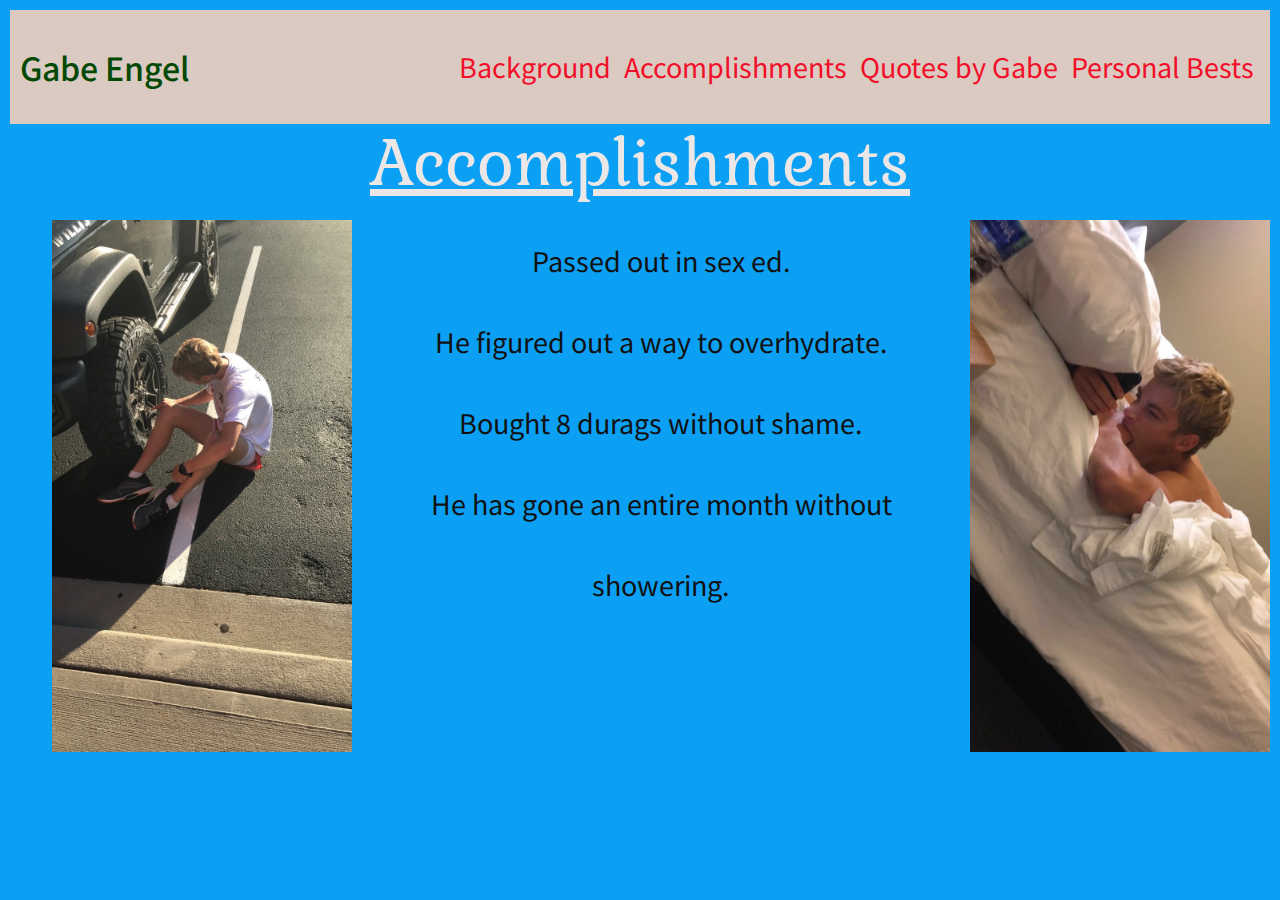
<file: accomplishments.html>
<!DOCTYPE html>

<html lang="en">
<head>
  <!-- metadata -->
  <meta charset="utf-8">
  <meta name="viewport" content="width=device-width, initial-scale=1">

  <!-- page title -->
  <title>Gabe Engel-Accomplishments</title>

  <!-- styles -->
  <link rel="stylesheet" href="css/odin-0.10.4.css">
  <link rel="stylesheet" href="css/main.css">
  <link href="https://fonts.googleapis.com/css?family=Noto+Sans+JP:700|Kurale&display=swap" rel="stylesheet">
</head>

<body>
    <nav class="navbar">
        <a class="navbar-brand" href="index.html">Gabe Engel</a>
  
        <div class="navbar-menu">
          <ul>
            <li><a href="background.html">Background</a></li>
            <li><a href="accomplishments.html">Accomplishments</a></li>
            <li><a href="quotes.html">Quotes by Gabe</a></li>
            <li><a href="personal_bests.html">Personal Bests</a></li>
          </ul>
        </div>
      </nav>

<h1><u>Accomplishments</u></h1>
  <ul style="list-style-type:none;">
    <img class="left" src="img/11.jpg" width="300" height="532">

    <img class="right" src="img/10.jpg" width="300" height="532">

    <li>Passed out in sex ed.</li>
    <li>He figured out a way to overhydrate.</li>
    <li>Bought 8 durags without shame.</li>
    <li>He has gone an entire month without showering.</li>
  </ul>

</body>
</html>
</file>
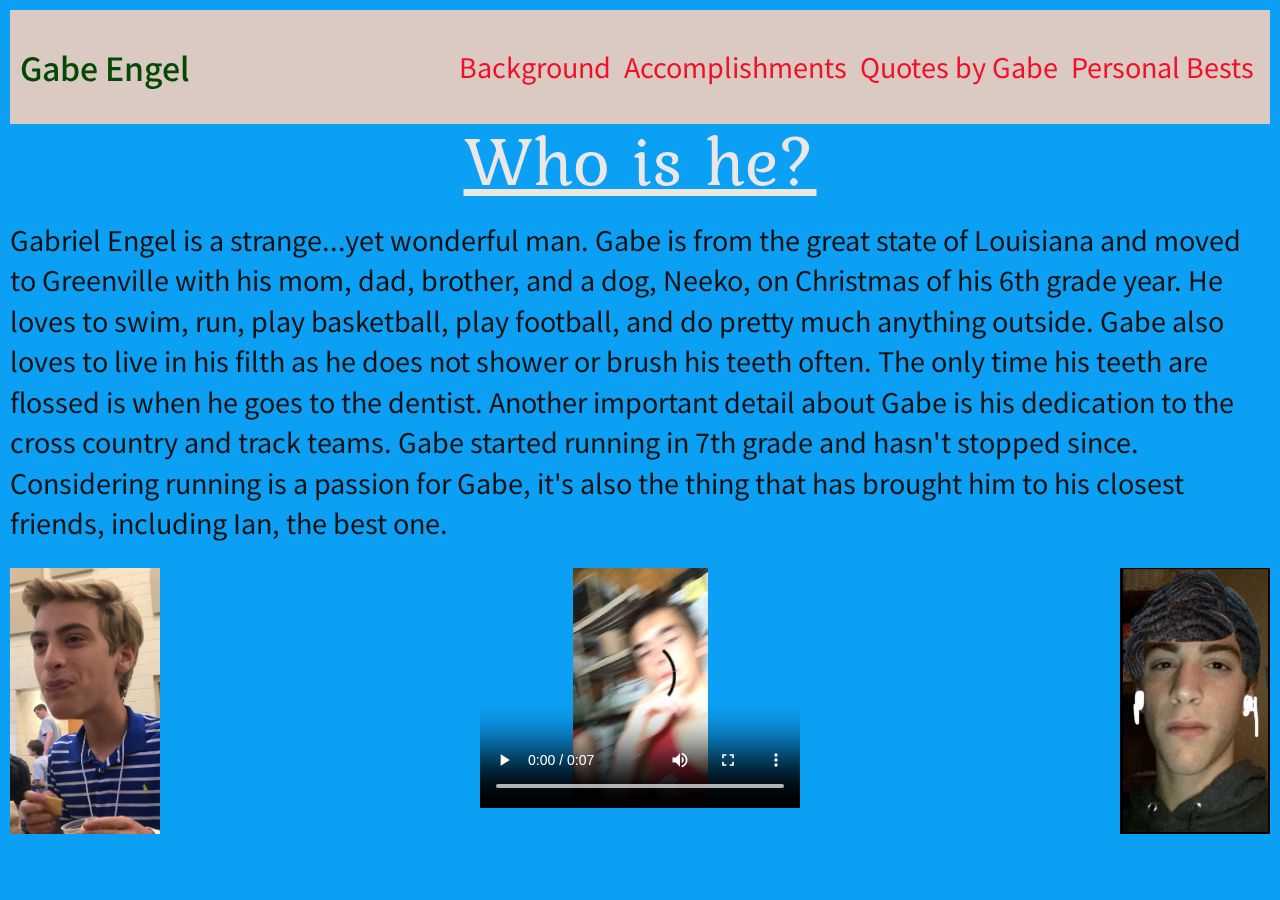
<file: background.html>
<!DOCTYPE html>

<html lang="en">
<head>
  <!-- metadata -->
  <meta charset="utf-8">
  <meta name="viewport" content="width=device-width, initial-scale=1">

  <!-- page title -->
  <title>Gabe Engel-Background</title>

  <!-- styles -->
  <link rel="stylesheet" href="css/odin-0.10.4.css">
  <link rel="stylesheet" href="css/main.css">
  <link href="https://fonts.googleapis.com/css?family=Noto+Sans+JP:700|Kurale&display=swap" rel="stylesheet">
</head>

<body>
    <nav class="navbar">
        <a class="navbar-brand" href="index.html">Gabe Engel</a>
  
        <div class="navbar-menu">
          <ul>
            <li><a href="background.html">Background</a></li>
            <li><a href="accomplishments.html">Accomplishments</a></li>
            <li><a href="quotes.html">Quotes by Gabe</a></li>
            <li><a href="personal_bests.html">Personal Bests</a></li>
          </ul>
        </div>
      </nav>

<h1><u>Who is he?</u></h1>
<p>Gabriel Engel is a strange...yet wonderful man. Gabe is from the great state of Louisiana 
  and moved to Greenville with his mom, dad, brother, and a dog, Neeko, on Christmas of his 6th grade year. 
  He loves to swim, run, play basketball, play football, and do pretty much anything outside. 
  Gabe also loves to live in his filth as he does not shower or brush his teeth often. 
  The only time his teeth are flossed is when he goes to the dentist. Another important detail about Gabe 
  is his dedication to the cross country and track teams. Gabe started running in 7th grade and hasn't 
  stopped since. Considering running is a passion for Gabe, it's also the thing that has brought him to 
  his closest friends, including Ian, the best one.</p>

<img class="left" src="img/1.jpg" width="150" height="266">

<img class="right" src="img/2.png" width="150" height="266">

<video  class="center" width="320" height="240" controls>
  <source src="img/1.mp4" type="video/mp4">
</video>

</body>
</html>
</file>
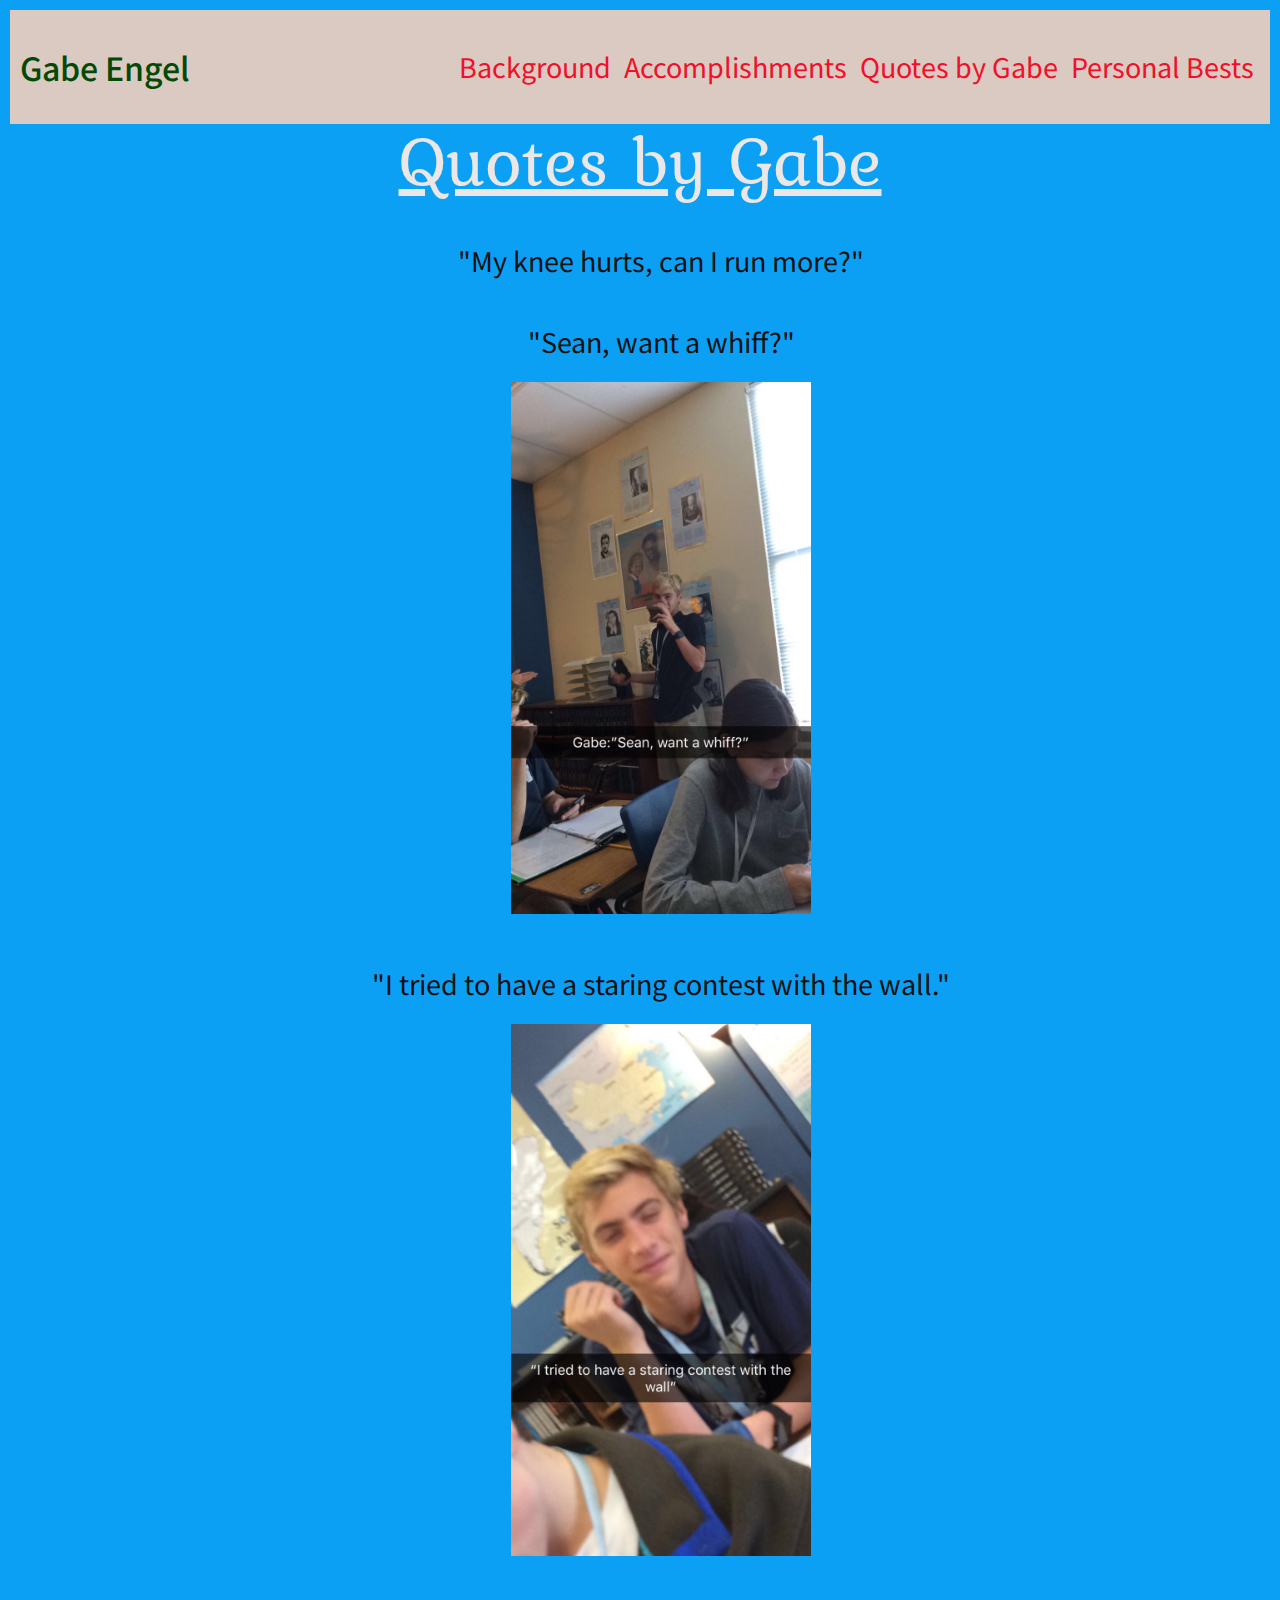
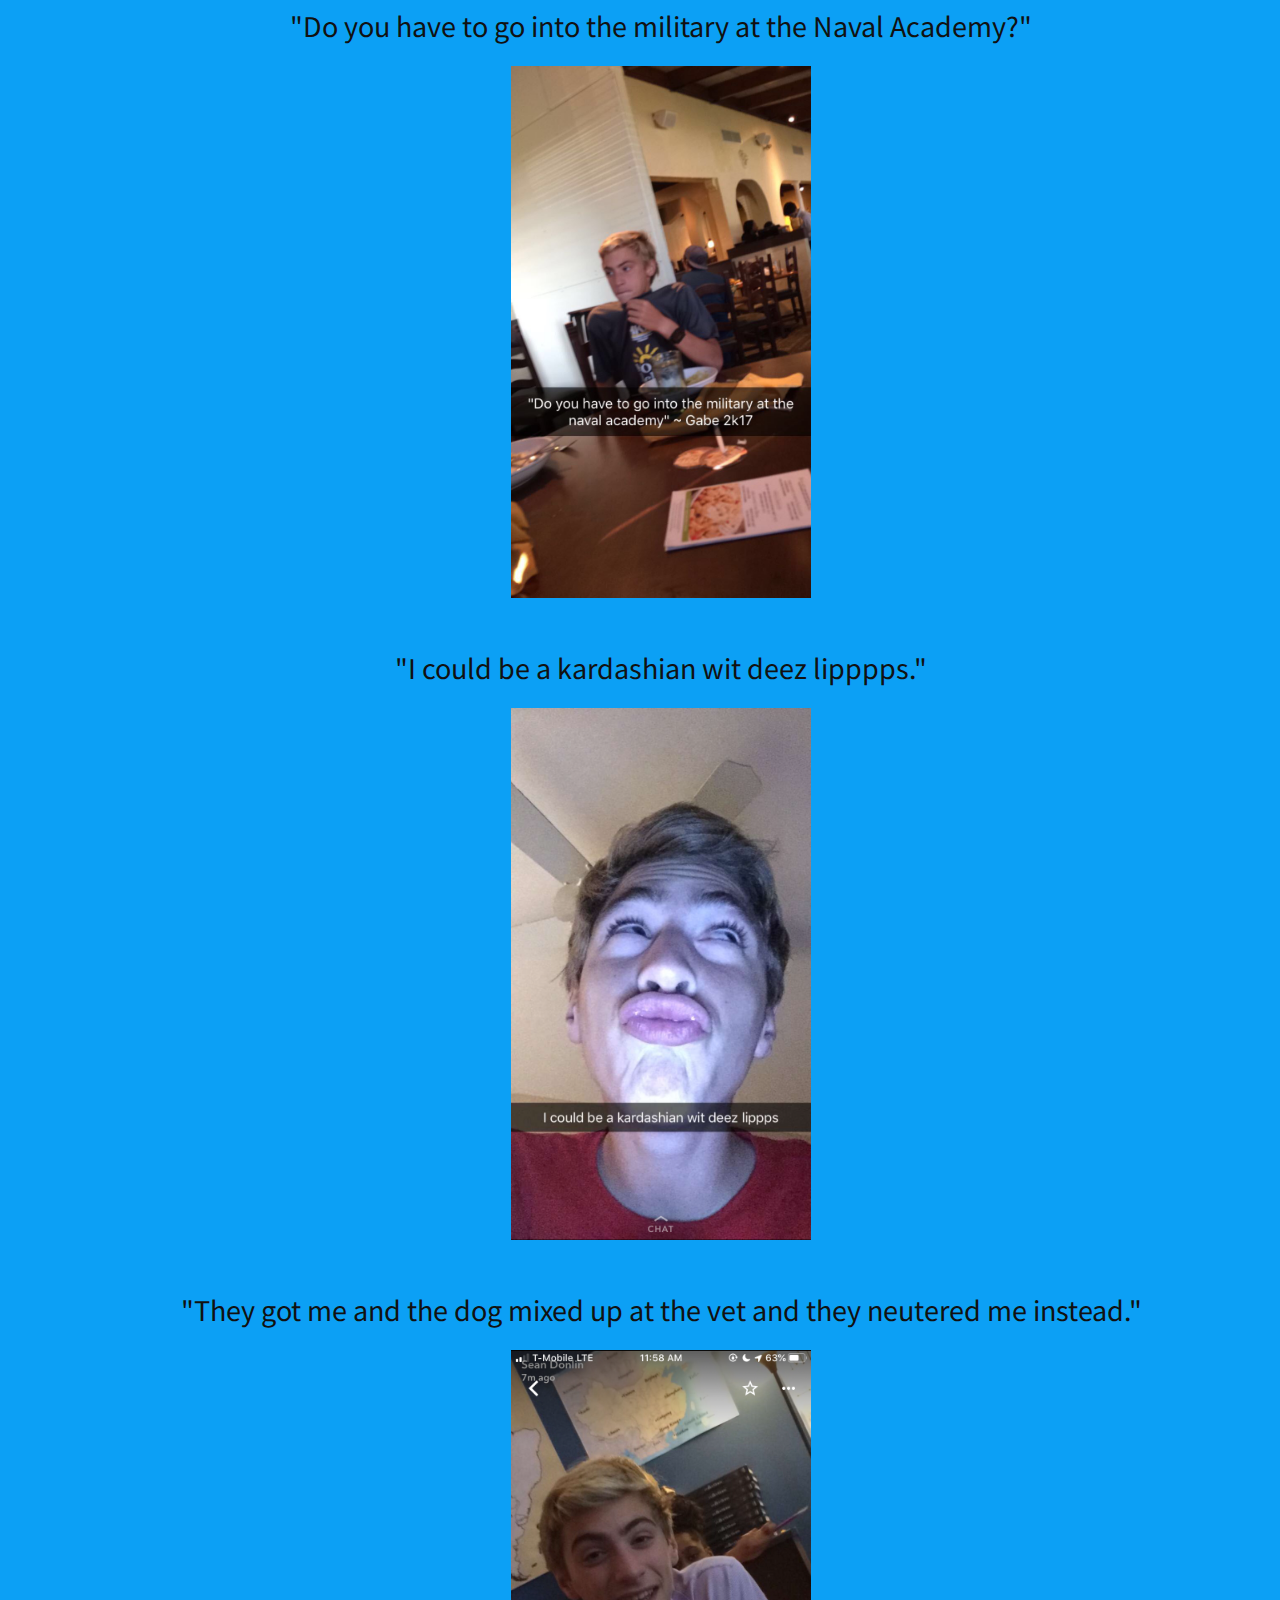
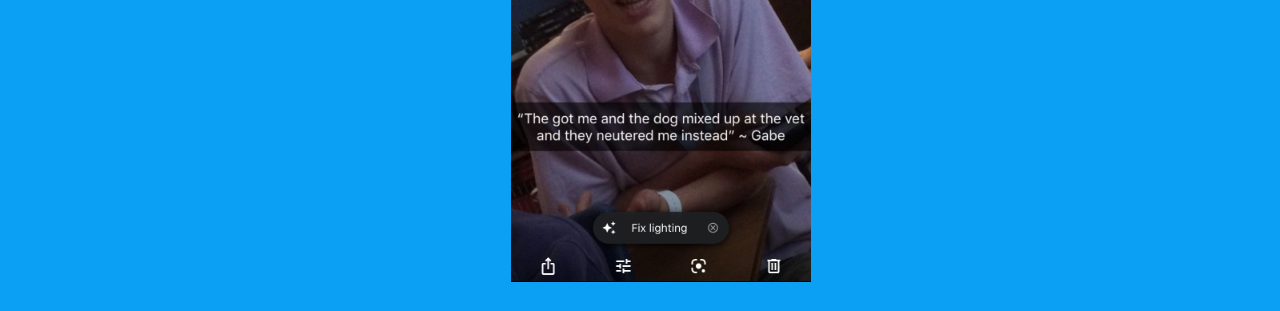
<file: quotes.html>
<!DOCTYPE html>

<html lang="en">
<head>
  <!-- metadata -->
  <meta charset="utf-8">
  <meta name="viewport" content="width=device-width, initial-scale=1">

  <!-- page title -->
  <title>Gabe Engel-Quotes</title>

  <!-- styles -->
  <link rel="stylesheet" href="css/odin-0.10.4.css">
  <link rel="stylesheet" href="css/main.css">
  <link href="https://fonts.googleapis.com/css?family=Noto+Sans+JP:700|Kurale&display=swap" rel="stylesheet">
</head>

<body>
    <nav class="navbar">
        <a class="navbar-brand" href="index.html">Gabe Engel</a>
  
        <div class="navbar-menu">
          <ul>
            <li><a href="background.html">Background</a></li>
            <li><a href="accomplishments.html">Accomplishments</a></li>
            <li><a href="quotes.html">Quotes by Gabe</a></li>
            <li><a href="personal_bests.html">Personal Bests</a></li>
          </ul>
        </div>
      </nav>

<h1><u>Quotes by Gabe</u></h1>
  <ul style="list-style-type:none;">
    <li>"My knee hurts, can I run more?"</li>
    
    <li>"Sean, want a whiff?"</li>

    <img src="img/3.jpg" width="300" height="532">

    <li>"I tried to have a staring contest with the wall."</li>

    <img src="img/4.jpg" width="300" height="532">

    <li>"Do you have to go into the military at the Naval Academy?"</li>

    <img src="img/5.jpg" width="300" height="532">

    <li>"I could be a kardashian wit deez lipppps."</li>

    <img src="img/6.png" width="300" height="532">

    <li>"They got me and the dog mixed up at the vet and they neutered me instead."</li>

    <img src="img/7.png" width="300" height="532">
  </ul>

</body>
</html>
</file>
<file: css/main.css>
/*** sectioning elements ***/

body {
    background-color: #0ca0f5;
    max-width: auto;
    margin-left: auto;
    margin-right: auto;
    padding: 10px;
}

header {
    
}

main {

}

footer {

}

nav {

}

section {

}

aside {

}


/**** content styles ***/

h1 {
    color: #ebe7e7;
    font-family: 'Kurale', serif;
    font-size: 70px;
    text-align: center;
}

h2 {
    color: #ebe7e7;
    font-family: 'Kurale', serif;
    font-size: 70px;
    text-align: center;
}

h3 {

}

h4 {

}

h5 {

}

h6 {

}

p {
    font-family: 'Noto Sans JP', sans-serif;
    font-size: 27px;
    line-height: 1.5;
}

blockquote {

}

ol {

}

ul {
    font-family: 'Noto Sans JP', sans-serif;
    font-size: 27px;
    line-height: 3;
    text-align: center
}

li {

}

table {

}

tr {

}

th {

}

td {

}


/*** image styles ***/

img  {
    max-width: 100%;
}


/*** link styles ***/
a:link {
    color: #034903;
    font-family: 'Noto Sans JP', sans-serif;
}

a:visited {
    color: #070707;
    font-family: 'Noto Sans JP', sans-serif;
}

a:hover {
    color: #ebe7e7;
    font-family: 'Noto Sans JP', sans-serif;
}

a:active {

}

.navbar {
    background-color: rgb(218, 202, 193);
    margin-left: auto;
    margin-right: auto;
    padding: 10px;
  }

  .navbar-brand {
    color: #f20f29;
    font-family: 'Noto Sans JP', sans-serif;
  }

  .navbar-brand a:link,
  .navbar-brand a:visited {
    color: #f20f29;
    font-family: 'Noto Sans JP', sans-serif;
  }

  .navbar-brand a:hover,
  .navbar-brand a:active {
    color: #f20f29;
    font-family: 'Noto Sans JP', sans-serif;
  }

  .navbar-menu a:link,
  .navbar-menu a:visited {
    color: #f20f29;
    font-family: 'Noto Sans JP', sans-serif;
  }

  .navbar-menu a:hover,
  .navbar-menu a:active {
    color: #ebe7e7;
    font-family: 'Noto Sans JP', sans-serif;
  }
</file>
<file: css/odin-0.10.4.css>
/*! odin-0.10.1.css | MIT License | https://github.com/joncoop/odin */
/* ==========================================================================
   Resets
   ========================================================================== */
/**
 * Set box-sizing to border-box for all elements.
 *
 * Technique from:
 * https://css-tricks.com/box-sizing/
 */
html, body {
  box-sizing: border-box;
  height: 100%;
}

*, *:before, *:after {
  box-sizing: inherit;
  /*  */
}

/**
 * Remove the margin on the body.
 */
body {
  margin: 0;
}

/* ==========================================================================
   The Grid
   ========================================================================== */
/**
 * The grid is based upon rows using flexbox.
 */
.row {
  display: flex;
  flex-direction: row;
  flex-wrap: wrap;
}

/**
 * Apply default stying to all elements in a row.
 *
 * This is a bit hackish. I'm assuming only columns will be direct decendants
 * of a row. This syntax just saves some typing.
 */
.row > * {
  padding: 12px;
  position: relative;
  width: 100%;
  /* why is this here? */
}

/**
 * Allow for gutters between columns to be adjusted.
 */
.row.gutter-default > * {
  padding: 12px;
}

.row.gutter-double > * {
  padding: 24px;
}

.row.gutter-none > * {
  padding: 0;
}

/**
 * Base column classes.
 */
.col-xs-1 {
  width: 8.333333%;
}

.col-xs-2 {
  width: 16.666666%;
}

.col-xs-3 {
  width: 25%;
}

.col-xs-4 {
  width: 33.333333%;
}

.col-xs-5 {
  width: 41.666666%;
}

.col-xs-6 {
  width: 50%;
}

.col-xs-7 {
  width: 58.333333%;
}

.col-xs-8 {
  width: 66.666666%;
}

.col-xs-9 {
  width: 75%;
}

.col-xs-10 {
  width: 83.333333%;
}

.col-xs-11 {
  width: 91.666666%;
}

.col-xs-12 {
  width: 100%;
}

/**
 * Responsive column classes for small viewports and up.
 */
@media (min-width: 480px) {
  .col-sm-1 {
    width: 8.333333%;
  }

  .col-sm-2 {
    width: 16.666666%;
  }

  .col-sm-3 {
    width: 25%;
  }

  .col-sm-4 {
    width: 33.333333%;
  }

  .col-sm-5 {
    width: 41.666666%;
  }

  .col-sm-6 {
    width: 50%;
  }

  .col-sm-7 {
    width: 58.333333%;
  }

  .col-sm-8 {
    width: 66.666666%;
  }

  .col-sm-9 {
    width: 75%;
  }

  .col-sm-10 {
    width: 83.333333%;
  }

  .col-sm-11 {
    width: 91.666666%;
  }

  .col-sm-12 {
    width: 100%;
  }
}
/**
 * Responsive column classes for medium viewports and up.
 */
@media (min-width: 720px) {
  .col-md-1 {
    width: 8.333333%;
  }

  .col-md-2 {
    width: 16.666666%;
  }

  .col-md-3 {
    width: 25%;
  }

  .col-md-4 {
    width: 33.333333%;
  }

  .col-md-5 {
    width: 41.666666%;
  }

  .col-md-6 {
    width: 50%;
  }

  .col-md-7 {
    width: 58.333333%;
  }

  .col-md-8 {
    width: 66.666666%;
  }

  .col-md-9 {
    width: 75%;
  }

  .col-md-10 {
    width: 83.333333%;
  }

  .col-md-11 {
    width: 91.666666%;
  }

  .col-md-12 {
    width: 100%;
  }
}
/**
 * Responsive column classes for large viewports and up.
 */
@media (min-width: 960px) {
  .col-lg-1 {
    width: 8.333333%;
  }

  .col-lg-2 {
    width: 16.666666%;
  }

  .col-lg-3 {
    width: 25%;
  }

  .col-lg-4 {
    width: 33.333333%;
  }

  .col-lg-5 {
    width: 41.666666%;
  }

  .col-lg-6 {
    width: 50%;
  }

  .col-lg-7 {
    width: 58.333333%;
  }

  .col-lg-8 {
    width: 66.666666%;
  }

  .col-lg-9 {
    width: 75%;
  }

  .col-lg-10 {
    width: 83.333333%;
  }

  .col-lg-11 {
    width: 91.666666%;
  }

  .col-lg-12 {
    width: 100%;
  }
}
/**
 * Reverse the order of columns within a row.
 */
.reverse {
  flex-direction: row-reverse;
  flex-wrap: wrap-reverse;
}

@media (max-width: 479px) {
  .reverse-xs {
    flex-direction: row-reverse;
    flex-wrap: wrap-reverse;
  }
}
@media (min-width: 480px) and (max-width: 719px) {
  .reverse-sm {
    flex-direction: row-reverse;
    flex-wrap: wrap-reverse;
  }
}
@media (min-width: 720px) and (max-width: 959px) {
  .reverse-md {
    flex-direction: row-reverse;
    flex-wrap: wrap-reverse;
  }
}
@media (min-width: 960px) {
  .reverse-lg {
    flex-direction: row-reverse;
    flex-wrap: wrap-reverse;
  }
}
/**
 * The .show-gridlines class can be applied to the body or any other element
 * that contains rows. Gridlines aren't intended to be applied to final layouts,
 * but they can be quite useful when creating the initial grid or debugging.
 */
.show-gridlines .row > * {
  border: 1px solid #bbb;
}

/* ==========================================================================
   Containers
   ========================================================================== */
/**
* Center container classes and give a little paddinn on the sides to keep
* content from touching the edge of small screens.
*/
.container-sm,
.container-md,
.container-lg,
.container-xl {
  margin: 0 auto;
  padding: 0 0.6rem;
}

/**
 * Fluid containers expand to the max-width if space is available. Otherwise,
 * they expand to the browser width.
 *
 * TODO: Create fixed-width responsive containers that snap to viewport
 *       breakpoints.
 */
.container-sm {
  max-width: 480px;
}

.container-md {
  max-width: 720px;
}

.container-lg {
  max-width: 960px;
}

.container-xl {
  max-width: 1200px;
}

/* ==========================================================================
   Navbar
   ========================================================================== */
.navbar {
  align-items: center;
  background-color: #d8dde2;
  display: flex;
  justify-content: space-between;
  padding: 0 0.4rem;
}

.navbar-menu {
  display: flex;
  position: relative;
  z-index: 998;
  /* make sure the menu stays in front of all other content */
}

.navbar-spread {
  display: block;
}

.navbar-spread .navbar-menu {
  display: block;
}

.navbar-spread .navbar-menu ul {
  display: flex;
  justify-content: space-around;
}

.navbar ul {
  display: flex;
  list-style: none;
  margin: 0;
  padding: 0;
}

.navbar li {
  padding: 0.4rem;
}

.navbar a:link,
.navbar a:visited {
  display: block;
  text-decoration: none;
}

.navbar a:hover,
.navbar a:active {
  text-decoration: underline;
}

.navbar-brand {
  color: #0f1113;
  font-size: 2.0rem;
  font-weight: 500;
  margin: 0 auto 0 0;
}

.menu-toggle {
  background-color: transparent;
  border: none;
  display: block;
  font-size: 1.0rem;
  /* http://stackoverflow.com/questions/29930933/absolute-positioned-item-in-a-flex-container-still-gets-considered-as-item-in-ie */
  margin: 0 0.2rem 0 auto;
  padding: 0.6rem 0;
}

.menu-dismiss {
  background-color: transparent;
  border: none;
  color: #3a444e;
  display: block;
  font-size: 24px;
  margin: 0.2rem;
  right: 0;
  padding: 0.2rem;
  position: absolute;
  top: 0;
  z-index: 999;
  /* make sure this is higher than the navbar-menu */
}

.navbar-slideout .navbar-menu,
.navbar-slideout-xs .navbar-menu,
.navbar-slideout-sm .navbar-menu,
.navbar-slideout-md .navbar-menu,
.navbar-slideout-lg .navbar-menu,
.navbar-slideout-xl .navbar-menu {
  background-color: #d8dde2;
  display: block;
  height: 100%;
  left: -280px;
  opacity: 0.96;
  overflow: auto;
  position: fixed;
  top: 0;
  transition: 0.4s;
  width: 280px;
}

.navbar-slideout .navbar-menu ul,
.navbar-slideout-xs .navbar-menu ul,
.navbar-slideout-sm .navbar-menu ul,
.navbar-slideout-md .navbar-menu ul,
.navbar-slideout-lg .navbar-menu ul,
.navbar-slideout-xl .navbar-menu ul {
  flex-direction: column;
}

.navbar-slideout .menu-shown,
.navbar-slideout-xs .menu-shown,
.navbar-slideout-sm .menu-shown,
.navbar-slideout-md .menu-shown,
.navbar-slideout-lg .menu-shown,
.navbar-slideout-xl .menu-shown {
  left: 0;
  transition: 0.4s;
}

@media (min-width: 480px) {
  .navbar-slideout-sm .navbar-menu {
    background-color: transparent;
    height: auto;
    overflow: auto;
    position: static;
    width: auto;
  }

  .navbar-slideout-sm .navbar-menu ul {
    flex-direction: row;
  }

  .navbar-slideout-sm .menu-dismiss,
  .navbar-slideout-sm .menu-toggle {
    display: none;
  }
}
@media (min-width: 720px) {
  .navbar-slideout-md .navbar-menu {
    background-color: transparent;
    height: auto;
    overflow: auto;
    position: static;
    width: auto;
  }

  .navbar-slideout-md .navbar-menu ul {
    flex-direction: row;
  }

  .navbar-slideout-md .menu-dismiss,
  .navbar-slideout-md .menu-toggle {
    display: none;
  }
}
@media (min-width: 960px) {
  .navbar-slideout-lg .navbar-menu {
    background-color: transparent;
    height: auto;
    overflow: auto;
    position: static;
    width: auto;
  }

  .navbar-slideout-lg .navbar-menu ul {
    flex-direction: row;
  }

  .navbar-slideout-lg .menu-dismiss,
  .navbar-slideout-lg .menu-toggle {
    display: none;
  }
}
/* ==========================================================================
   Positioning
   ========================================================================== */
/**
 * Utilities for horizontally and vertically centering elements.
 */
.center-vertical,
.center-horizontal,
.push-left,
.push-right {
  display: flex;
}

.center-vertical {
  align-items: center;
}

.center-horizontal {
  justify-content: center;
}

/**
 * Push element to the right or left edge of other elements.
 */
.push-left {
  justify-content: flex-start;
}

.push-right {
  justify-content: flex-end;
}

/**
 * Position elements in the corners of other elements.
 */
.upper-left,
.upper-right,
.lower-right,
.lower-left {
  position: absolute;
}

.upper-left,
.gutter-default .upper-left {
  top: 12px;
  left: 12px;
}

.gutter-double .upper-left {
  top: 24px;
  left: 24px;
}

.gutter-none .upper-left {
  top: 0;
  left: 0;
}

.upper-right,
.gutter-default .upper-right {
  top: 12px;
  right: 12px;
}

.gutter-double .upper-right {
  top: 24px;
  right: 24px;
}

.gutter-none .upper-right {
  top: 0;
  right: 0;
}

.lower-right,
.gutter-default .lower-right {
  bottom: 12px;
  right: 12px;
}

.gutter-double .lower-right {
  bottom: 24px;
  right: 24px;
}

.gutter-none .lower-right {
  bottom: 0;
  right: 0;
}

.lower-left,
.gutter-default .lower-left {
  bottom: 12px;
  left: 12px;
}

.gutter-double .lower-left {
  bottom: 24px;
  left: 24px;
}

.gutter-none .lower-left {
  bottom: 0;
  left: 0;
}

/**
 * Utility classes for quicly applying floats to elements.
 */
.right {
  float: right;
  margin-left: 1.2rem;
  margin-bottom: 1.2rem;
}

.left {
  float: left;
  margin-right: 1.2rem;
  margin-bottom: 1.2rem;
}

.clear {
  clear: both;
}

/**
 * Center inline elements such as images.
 */
.center {
  display: block;
  margin: 0 auto;
}

/**
 * Text alignment utilities.
 */
.text-left {
  text-align: left;
}

.text-right {
  text-align: right;
}

.text-center {
  text-align: center;
}

.text-justify {
  text-align: justify;
}

/* ==========================================================================
   Responsive Utilities
   ========================================================================== */
/**
 * Images, iframes, and video elements are responsive by default.
 *
 * TODO: Write classes that constrain responsive video and iframes to a fixed
 *       aspect ratio.
 */
img,
iframe,
video {
  max-width: 100%;
}

/**
 * Hide content based on viewport
 *
 * The .hidden-*-down classes hide the element when the viewport is at the given
 * breakpoint or smaller. For example, .hidden-sm-down hides an element on small,
 * and extra-small viewports.
 *
 * The .hidden-*-up classes hide the element when the viewport is at the given
 * breakpoint or wider.
 */
@media (max-width: 479px) {
  .hide-xs-down {
    display: none;
  }
}
@media (max-width: 719px) {
  .hide-sm-down {
    display: none;
  }
}
@media (max-width: 959px) {
  .hide-md-down {
    display: none;
  }
}
@media (min-width: 480px) {
  .hide-sm-up {
    display: none;
  }
}
@media (min-width: 720px) {
  .hide-md-up {
    display: none;
  }
}
@media (min-width: 960px) {
  .hide-lg-up {
    display: none;
  }
}
/* ==========================================================================
   Typography
   ========================================================================== */
/**
 * Apply default body styles.
 */
body {
  background-color: #fdfdfd;
  color: #111;
  font-family: "Helvetica Neue", Helvetica, Arial, sans-serif;
  font-size: 18px;
  font-weight: 400;
  line-height: 1.5;
}

/**
 * Apply default heading styles.
 */
h1,
h2,
h3,
h4,
h5,
h6 {
  color: #3a444e;
  font-weight: 500;
  margin-top: 0rem;
}

h1 {
  font-size: 4.0rem;
  line-height: 4.5rem;
  margin-bottom: 1.5rem;
}

h2 {
  font-size: 2.555rem;
  line-height: 3.25rem;
  margin-bottom: 1.75rem;
}

h3 {
  font-size: 2.0rem;
  line-height: 2.5rem;
  margin-bottom: 1.5rem;
}

h4 {
  font-size: 1.555rem;
  line-height: 2.0rem;
  margin-bottom: 1.0rem;
}

h5 {
  font-size: 1.333rem;
  line-height: 1.75rem;
  margin-bottom: 1.25rem;
}

h6 {
  font-size: 1.111rem;
  line-height: 1.75rem;
  margin-bottom: 1.25rem;
}

/**
 * Set vertical spacing for non-heading text elements.
 */
p,
ul,
ol,
pre,
table,
blockquote {
  margin-top: 0rem;
  margin-bottom: 1.5rem;
}

ul ul,
ol ol,
ul ol,
ol ul {
  margin-top: 0rem;
  margin-bottom: 0rem;
}

sub,
sup {
  line-height: 0;
  position: relative;
  vertical-align: baseline;
}

sup {
  top: -0.5em;
}

sub {
  bottom: -0.25em;
}

/**
 * Make sure list indentation is consistent with other spacing.
 */
ol,
ul {
  margin-left: 18.0045px;
  padding-left: 24px;
}

/**
 * Unstyled lists.
 */
ol.list-unstyled,
ul.list-unstyled {
  list-style: none;
  margin: 0;
  padding: 0;
}

/**
 * Style blockquotes and citations.
 */
blockquote {
  border-left: 6px solid #d8dde2;
  font-size: 1.333rem;
  line-height: 1.75rem;
  margin-left: 24px;
  padding-left: 12px;
}

blockquote p:last-of-type {
  margin-bottom: 0.5rem;
}

blockquote cite {
  color: #678;
  display: block;
  font-size: 1.0rem;
  font-style: italic;
}

blockquote cite::before {
  content: "\2014 ";
  margin-right: 0.4rem;
  white-space: pre;
}

/**
 * Make the weight of bold text relative to the base font-weight.
 *
 * In all likelihood this has no effect, but it might if a very light base
 * font-weight is used.
 */
b,
strong {
  font-weight: bolder;
}

/**
 * Make sure small text is rendered the same in all browsers.
 */
small {
  font-size: 80%;
}

/**
 * Set the highlight color.
 */
mark {
  background-color: #ff8;
}

/**
 * Get the code and code-like elements.
 */
code,
kbd,
samp {
  color: #678;
  font-family: monospace;
  font-size: 1.0em;
}

/**
 * Utilities for de-emphasizing text.
 */
.light {
  color: #678;
}

/* ==========================================================================
   Images
   ========================================================================== */
/**
 * Remove the border on linked images in IE.
 */
img {
  border-style: none;
}

/**
 * Helper classes allow for rounded and circle images.
 *
 * These image styles can be used on elements other than images.
 */
.rounded {
  border-radius: 0.4rem;
}

.circle {
  border-radius: 50%;
}

/* ==========================================================================
   Tables
   ========================================================================== */
/**
 * Just a little basic table styling. Nothing too fancy.
 */
table.table-basic {
  border-collapse: collapse;
  color: #0f1113;
}

table.table-basic caption {
  color: #0f1113;
  font-size: 1.333rem;
  font-weight: 500;
  padding: 0.4rem;
  text-align: center;
}

table.table-basic tfoot {
  color: #3a444e;
  font-size: 0.85rem;
  font-style: italic;
}

table.table-basic tbody tr {
  border-bottom: 1px solid #d8dde2;
}

table.table-basic td,
table.table-basic th {
  padding: 0.4rem 0.6rem;
}

table.table-basic th {
  border-bottom: 1px solid #678;
  border-top: 1px solid #678;
  color: #3a444e;
  font-weight: 500;
}

/**
 * Make tables responsive.
 *
 * Technique from:
 * http://allthingssmitty.com/2016/10/03/responsive-table-layout/
 */
table.table-stack {
  width: 100%;
}

table.table-stack thead {
  border: none;
  clip: rect(0 0 0 0);
  height: 1px;
  margin: -1px;
  overflow: hidden;
  padding: 0;
  position: absolute !important;
  width: 1px;
}

table.table-stack tbody tr {
  border: 1px solid #9eaab6;
  display: block;
  margin-bottom: 0.4rem;
  padding: 0.4rem;
}

table.table-stack td {
  display: block;
  text-align: right;
}

table.table-stack td:before {
  content: attr(aria-label);
  float: left;
  font-weight: 500;
  color: #3a444e;
}

table.table-stack tfoot td {
  display: block;
  text-align: left;
}

@media (max-width: 479px) {
  table.table-stack-xs {
    width: 100%;
  }

  table.table-stack-xs thead {
    border: none;
    clip: rect(0 0 0 0);
    height: 1px;
    margin: -1px;
    overflow: hidden;
    padding: 0;
    position: absolute !important;
    width: 1px;
  }

  table.table-stack-xs tbody tr {
    border: 1px solid #9eaab6;
    display: block;
    margin-bottom: 0.4rem;
    padding: 0.4rem;
  }

  table.table-stack-xs td {
    display: block;
    text-align: right;
  }

  table.table-stack-xs td:before {
    content: attr(aria-label);
    float: left;
    font-weight: 500;
    color: #3a444e;
  }

  table.table-stack-xs tfoot td {
    display: block;
    text-align: left;
  }
}
@media (max-width: 719px) {
  table.table-stack-sm {
    width: 100%;
  }

  table.table-stack-sm thead {
    border: none;
    clip: rect(0 0 0 0);
    height: 1px;
    margin: -1px;
    overflow: hidden;
    padding: 0;
    position: absolute !important;
    width: 1px;
  }

  table.table-stack-sm tbody tr {
    border: 1px solid #9eaab6;
    display: block;
    margin-bottom: 0.4rem;
    padding: 0.4rem;
  }

  table.table-stack-sm td {
    display: block;
    text-align: right;
  }

  table.table-stack-sm td:before {
    content: attr(aria-label);
    float: left;
    font-weight: 500;
    color: #3a444e;
  }

  table.table-stack-sm tfoot td {
    display: block;
    text-align: left;
  }
}
@media (max-width: 959px) {
  table.table-stack-md {
    width: 100%;
  }

  table.table-stack-md thead {
    border: none;
    clip: rect(0 0 0 0);
    height: 1px;
    margin: -1px;
    overflow: hidden;
    padding: 0;
    position: absolute !important;
    width: 1px;
  }

  table.table-stack-md tbody tr {
    border: 1px solid #9eaab6;
    display: block;
    margin-bottom: 0.4rem;
    padding: 0.4rem;
  }

  table.table-stack-md td {
    display: block;
    text-align: right;
  }

  table.table-stack-md td:before {
    content: attr(aria-label);
    float: left;
    font-weight: 500;
    color: #3a444e;
  }

  table.table-stack-md tfoot td {
    display: block;
    text-align: left;
  }
}
/**
 * Utility classes to shade table rows.
 */
table.shade-even-rows tbody tr:nth-child(even) {
  background-color: #d8dde2;
}

table.shade-odd-rows tbody tr:nth-child(odd) {
  background-color: #d8dde2;
}

/* ==========================================================================
   Buttons
   ========================================================================== */
.button-primary,
.button-secondary,
.button-info,
.button-success,
.button-warning,
.button-danger,
input[type="button"].button-primary,
input[type="button"].button-secondary,
input[type="button"].button-info,
input[type="button"].button-success,
input[type="button"].button-danger,
input[type="button"].button-warning,
input[type="submit"].button-primary,
input[type="submit"].button-secondary,
input[type="submit"].button-info,
input[type="submit"].button-success,
input[type="submit"].button-danger,
input[type="submit"].button-warning {
  border-radius: 3px;
  display: inline-block;
  font-family: "Helvetica Neue", Helvetica, Arial, sans-serif;
  font-size: 18px;
  line-height: 1.0;
  margin: 0.3rem 0;
  outline: 0;
  padding: 0.6rem;
  text-decoration: none;
  vertical-align: middle;
}

.button-primary:focus,
.button-secondary:focus,
.button-info:focus,
.button-success:focus,
.button-warning:focus,
.button-danger:focus,
input[type="button"].button-primary:focus,
input[type="button"].button-secondary:focus,
input[type="button"].button-info:focus,
input[type="button"].button-success:focus,
input[type="button"].button-danger:focus,
input[type="button"].button-warning:focus,
input[type="submit"].button-primary:focus,
input[type="submit"].button-secondary:focus,
input[type="submit"].button-info:focus,
input[type="submit"].button-success:focus,
input[type="submit"].button-danger:focus,
input[type="submit"].button-warning:focus {
  box-shadow: 0 0 6px #678;
}

.button-primary:disabled,
.button-secondary:disabled,
.button-info:disabled,
.button-success:disabled,
.button-warning:disabled,
.button-danger:disabled,
input[type="button"]:disabled,
input[type="submit"]:disabled {
  color: #f2f2f2;
  cursor: not-allowed;
}

.button-primary,
.button-info,
.button-success,
.button-warning,
.button-danger {
  border: none;
  color: #FFF;
}

.button-primary {
  background-color: #678;
}

.button-primary:hover {
  background-color: #5b6a79;
}

.button-primary:disabled {
  background-color: #9eaab6;
}

.button-secondary {
  background-color: #FFF;
  border: 1px solid #9eaab6;
  color: #3a444e;
}

.button-secondary:hover {
  background-color: #f2f2f2;
}

.button-secondary:disabled {
  background-color: #FFF;
  color: #9eaab6;
}

.button-info {
  background-color: #5be;
}

.button-info:hover {
  background-color: #3eb2ec;
}

.button-info:disabled {
  background-color: #b2e0f7;
}

.button-success {
  background-color: #2c5;
}

.button-success:hover {
  background-color: #1eb64c;
}

.button-success:disabled {
  background-color: #6de792;
}

.button-warning {
  background-color: #d82;
}

.button-warning:hover {
  background-color: #c77a1f;
}

.button-warning:disabled {
  background-color: #ebb87a;
}

.button-danger {
  background-color: #c00;
}

.button-danger:hover {
  background-color: #b30000;
}

.button-danger:disabled {
  background-color: #ff6666;
}

.button-sm {
  font-size: 0.8rem;
  padding: 0.2rem;
}

.button-lg {
  font-size: 2.0rem;
  padding: 0.8rem;
}

/* ==========================================================================
   Forms
   ========================================================================== */
/**
 * Basic form styling.
 *
 * Nothing fancy here. Mostly just making sure styling is consistent across
 * browsers.
 */
.form-basic input,
.form-basic select,
.form-basic textarea {
  background-color: #FFF;
  border: 1px solid #9eaab6;
  color: #0f1113;
  display: inline-block;
  margin: 0.3rem 0;
  padding: 0.2rem;
  vertical-align: middle;
}

.form-basic input[type="checkbox"],
.form-basic input[type="radio"] {
  background-color: transparent;
  margin: 0.3rem 0.3rem 0.3rem 0;
  padding: 0;
}

.form-basic textarea {
  min-height: 6.0rem;
  resize: vertical;
  vertical-align: top;
}

.form-basic input:focus,
.form-basic select:focus,
.form-basic textarea:focus {
  box-shadow: 0 0 6px #678;
  outline: 0;
}

.form-basic input[type="radio"]:focus,
.form-basic input[type="checkbox"]:focus {
  outline: 1px solid #9eaab6;
}

.form-basic input[disabled],
.form-basic select[disabled],
.form-basic textarea[disabled] {
  cursor: not-allowed;
  background-color: #d8dde2;
}

.form-basic input[readonly],
.form-basic select[readonly],
.form-basic textarea[readonly] {
  cursor: not-allowed;
  background-color: #d8dde2;
}

.form-basic input:focus:invalid,
.form-basic textarea:focus:invalid,
.form-basic select:focus:invalid {
  border-color: #a00;
  color: #a00;
}

.form-basic input[type="file"]:focus:invalid:focus {
  outline-color: #a00;
}

.form-basic label {
  margin: 0.3rem 0.3rem 0.3rem 0;
}

.form-basic fieldset {
  border: 0;
  margin: 0;
  padding: 0;
}

.form-basic legend {
  border-bottom: 1px solid #9eaab6;
  color: #3a444e;
  display: block;
  font-weight: 500;
  padding: 0.4em 0;
  margin-bottom: 0.4em;
  width: 100%;
}

/**
 * Wide form elements expand to 100% of their container width.
 */
.form-wide input,
.form-wide select,
.form-wide textarea,
.form-wide label {
  display: block;
  width: 100%;
}

.form-wide input[type="checkbox"],
.form-wide input[type="radio"] {
  width: auto;
}

/**
 * Forcing form elemnts to block can make nice stacked forms.
 */
.form-stack input,
.form-stack select,
.form-stack textarea,
.form-stack label {
  display: block;
}

.form-stack input[type="checkbox"],
.form-stack input[type="radio"] {
  display: inline-block;
}

.form-stack input,
.form-stack select,
.form-stack textarea {
  margin-bottom: 0.8rem;
}

/**
 * Utility for giving additional instructions for form fields.
 */
.form-hint {
  color: #678;
  font-size: 0.8rem;
  font-style: italic;
}

/* ==========================================================================
   Callouts
   ========================================================================== */
/**
 * General callout structure. This class should not be used.
 */
.callout, .callout-default, .callout-primary, .callout-info, .callout-success, .callout-warning, .callout-danger {
  border-radius: 0.4rem;
  color: #0f1113;
  padding: 0.8rem;
  margin-bottom: 1.5rem;
}

/**
 * Various callout styles.
 */
.callout-default {
  background-color: #FFF;
  border: 1px solid #9eaab6;
}

.callout-primary {
  background-color: #bbc4cc;
  border-color: #9eaab6;
}

.callout-info {
  background-color: #b2e0f7;
  border-color: #83cef3;
}

.callout-success {
  background-color: #83eaa2;
  border-color: #57e381;
}

.callout-warning {
  border-color: #e7ac64;
  background-color: #eec491;
}

.callout-danger {
  background-color: #ff8080;
  border-color: #ff4d4d;
}

/* All heading levels in callouts are styled the same. */
.callout-default h1,
.callout-default h2,
.callout-default h3,
.callout-default h4,
.callout-default h5,
.callout-default h6,
.callout-primary h1,
.callout-primary h2,
.callout-primary h3,
.callout-primary h4,
.callout-primary h5,
.callout-primary h6,
.callout-success h1,
.callout-success h2,
.callout-success h3,
.callout-success h4,
.callout-success h5,
.callout-success h6,
.callout-info h1,
.callout-info h2,
.callout-info h3,
.callout-info h4,
.callout-info h5,
.callout-info h6,
.callout-warning h1,
.callout-warning h2,
.callout-warning h3,
.callout-warning h4,
.callout-warning h5,
.callout-warning h6,
.callout-danger h1,
.callout-danger h2,
.callout-danger h3,
.callout-danger h4,
.callout-danger h5,
.callout-danger h6 {
  color: #3a444e;
  font-size: 1.555rem;
  font-weight: 700;
  margin-bottom: 0.8rem;
}

/* Tighten up callout paragraph spacing. */
.callout-default p,
.callout-primary p,
.callout-info p,
.callout-success p,
.callout-warning p,
.callout-danger p {
  margin-bottom: 0.8rem;
}

.callout-default p:last-child,
.callout-primary p:last-child,
.callout-info p:last-child,
.callout-success p:last-child,
.callout-warning p:last-child,
.callout-danger p:last-child {
  margin-bottom: 0;
}
</file>
